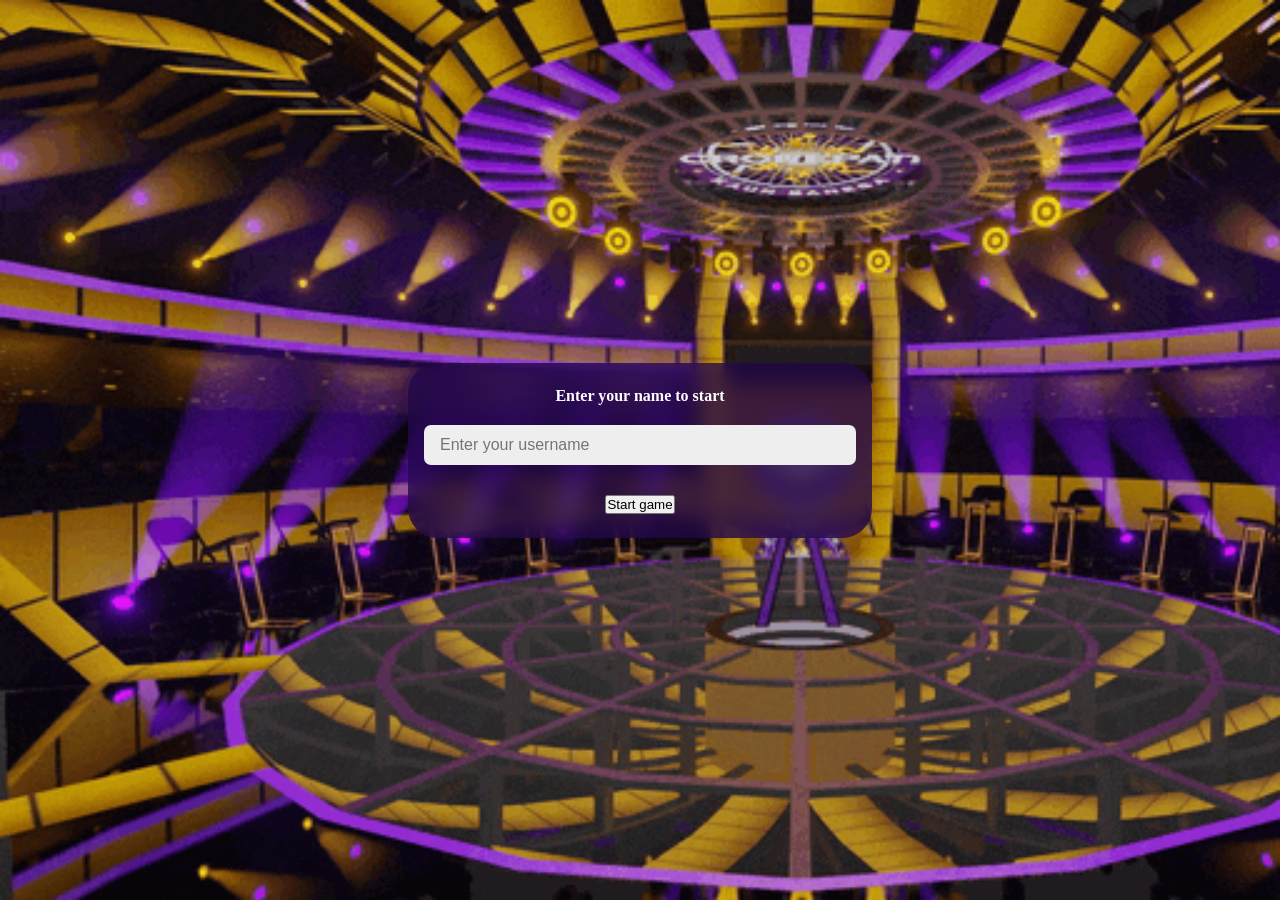
<file: Quiz Game/index.html>
<!DOCTYPE html>
<html lang="en">
<head>
    <meta charset="UTF-8">
    <meta name="viewport" content="width=device-width, initial-scale=1.0">
    <title>KBC</title>
    <link rel="stylesheet" href="index.css"/>
</head>
<body>
    <div id="welcomeScreen" >
        <div class="container">
            <label>Enter your name to start</label>
            <input id="username" type="text" placeholder="Enter your username"/>
            <small class="error" id="usernameError"></small>
            <button onclick="startGame()">Start game</button>
        </div>
    </div>
    <!-- Quiz Area -->
    <div  id="quizArea" class="hide">

        <div class="questionArea">

            <div class="question">
                <!-- lifeline area -->
            <div class="lifelineArea">
                <div id="timer"></div>
                <button id="fiftyFiftyButton" onclick="fiftyFifty()">50-50</button>

            </div>
                <!-- question -->
                <div id="questionStatement">
                </div>
                <div id="answers">

                </div>
            </div>
        </div>
        
        <!-- lever area -->
         <div class="levelArea">
            <ul id="levelList">

            </ul>
         </div>

    </div>
<!-- Result Screen -->
    <div id="resultScreen" class="hide">
        <div class="container">
            <h1 id="message">Better luck next time!</h1>
            <h3 id="priceMoney">You won:</h3>
            <button class="button" onclick="location.reload()">Play Again</button>
        </div>
    </div>

    <script src="index.js"></script>
</body>
</html>
</file>
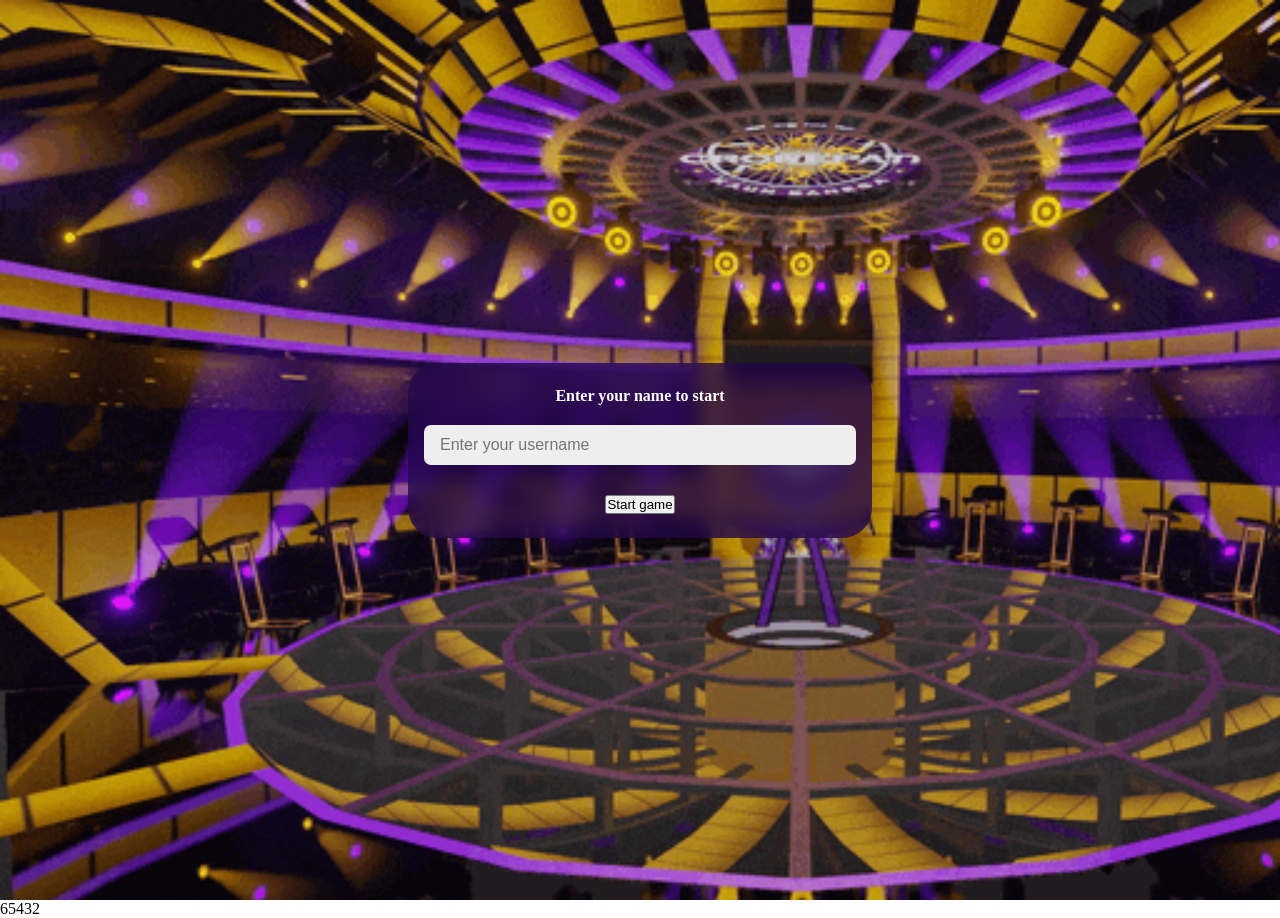
<file: Quiz Game/Assests/index.html>
<!DOCTYPE html>
<html lang="en">
<head>
    <meta charset="UTF-8">
    <meta name="viewport" content="width=device-width, initial-scale=1.0">
    <title>KBC</title>
    <link rel="stylesheet" href="index.css"/>
</head>
<body>
    <div id="welcomeScreen" >
        <div class="container">
            <label>Enter your name to start</label>
            <input id="username" type="text" placeholder="Enter your username"/>
            <small class="error" id="usernameError"></small>
            <button onclick="startGame()">Start game</button>
        </div>
    </div>
    <!-- Quiz Area -->
    <div  id="quizArea" class="hide">
        <div class="questionArea">
            <div class="question">
                <!-- lifeline area -->
            <div class="lifelineArea">
                <button id="fiftyFiftyButton" onclick="fiftyFifty()">50-50</button>
                <div id="timer"></div>
            </div>
                <!-- question -->
                <div id="questionStatement">
                </div>
                <div id="answers">

                </div>
            </div>
        </div>
        
        <!-- lever area -->
         <div class="levelArea">
            <ul id="levelList">

            </ul>
         </div>

    </div>
<!-- Result Screen -->
    <div id="resultScreen" class="hide">
        <div class="container">
            <h1 id="message">Better luck next time!</h1>
            <h3 id="priceMoney">You won:</h3>
            <button class="button" onclick="location.reload()">Play Again</button>
        </div>
    </div>65432

    <script src="index.js"></script>
</body>
</html>
</file>
<file: Quiz Game/index.css>
:root{
    --containerBackgroundColor: #22074dbc;
}

*{
    padding: 0px;
    margin:0px;
}

#welcomeScreen, #resultScreen{
    width: 100%;
    height: 100vh;
    display: flex;
    justify-content: center;
    align-items: center;
    background-image: url("./Assests/welcome_background_screen.gif");
    background-repeat: no-repeat;
    background-size: cover;
}

.container{
    width: 400px;
    height: auto;
    background-color: var(--containerBackgroundColor);
    backdrop-filter: blur(10px);
    display: flex;
    flex-direction: column;
    justify-content: center;
    align-items: center;
    color:white;
    border-radius: 30px;
    padding: 1.5rem 2rem;
}

.container label{
    font-weight: 700;
}

.container input{
    width: 100%;
    height: 40px;
    border:none;
    border-radius: 7px;
    color:#22074d;
    padding: 0 1rem;
    margin: 20px 0;
    background-color: #eee;
    outline: none;
    font-size: 1rem;
}

.button{
    background: linear-gradient(#100241, black);
    color: white;
    text-transform: uppercase;
    outline: none;
    border: none;
    cursor: pointer;
    padding: 12px 0;
    width: 150px;
}

.error{
    color: red;
    padding: 5px;
}
.hide{
    display: none !important;
}

#quizArea{
    width: 100%;
    height: 100vh;
    display: flex;
}

.questionArea{
    width: 75%;
    height: 100vh;
    background-image: url("./Assests/welcome_background_screen.gif");
    background-size: cover;
    background-position: center;
    display: flex;
    flex-direction: column;
    justify-content: end;
}

.levelArea{
    width: 25%;
    height: 100vh;
    display: flex;
    flex-direction: column;
    justify-content: center;
    background-color: #100241;
    color: white;
    
}

#levelList{
   
    font-weight: 100;
    list-style: none;
    font-size: 20px;
    margin-left: 5px;
    
}
.level{
    display: flex;
    align-items: center;
    padding: 10px;
    border-radius: 7px;
}

.levelNumber{
    font-weight: 300;
    width: 30%;     
}

.levelAmount {
    font-weight: 300;
    margin-left: 10px;
}
.level.active{
    background-color: teal;
    margin:0 5px;
}

.question{
    display: flex;
    flex-direction: column;
    justify-content: center;
    align-items: center;
    
}

#questionStatement{
    background: linear-gradient(#100241, black);
    border: 2px solid white;
    color: white;
    border-radius: 10px;
    padding: 20px 60px;
    text-align: center;
    font-size: 20px;

}

#answers{
    width: 100%;
    display: flex;
    justify-content: center;
    flex-wrap: wrap;
    margin-top: 10px;

} 
.answer{
    width: 32%;
    padding:10px;
    text-align: center;
    background: linear-gradient(#100241, black);
    border: 2px solid white;
    color: white;
    font-size:20px;
    border-radius: 10px;
    margin: 0 10px 20px 10px;
    cursor: pointer;   
    
    /* fade animation */
    animation: fadeInAnimation ease 2s;
    animation-iteration-count: 1;
    animation-fill-mode: forwards;


}
@keyframes fadeInAnimation {
    0% {
        opacity: 0;
    }

    100% {
        opacity: 1;
    }
}
.answer:hover{
    background: mediumblue;
}
#resultScreen{
    padding: 5px;
}
#priceMoney{
    margin-bottom: 10px;
}


.lifelineArea{
    display: flex; 
    width: 41.5%;
    gap:1rem;
    justify-content: center;
}

#fiftyFiftyButton{
    width: 70px;  
    height: auto;  
    font-size: 20px;
    margin-left:5px;
    border-radius: 10px;
    border:none;
    padding:5px;
    margin-bottom: 5px;
}

#timer{
    width: 22px;
    height: 22px;
    color: white;
    font-weight: 500;
    font-size: 20px;
    border: 2px solid red;
    border-radius: 50%;
    padding: 5px;
    text-align: center;
    margin-bottom: 5px;
}
</file>
<file: Quiz Game/Assests/index.css>
:root{
    --containerBackgroundColor: #22074dbc;
}

*{
    padding: 0px;
    margin:0px;
}

#welcomeScreen, #resultScreen{
    width: 100%;
    height: 100vh;
    display: flex;
    justify-content: center;
    align-items: center;
    background-image: url("./welcome_background_screen.gif");
    background-repeat: no-repeat;
    background-size: cover;
}

.container{
    width: 400px;
    height: auto;
    background-color: var(--containerBackgroundColor);
    backdrop-filter: blur(10px);
    display: flex;
    flex-direction: column;
    justify-content: center;
    align-items: center;
    color:white;
    border-radius: 30px;
    padding: 1.5rem 2rem;
}

.container label{
    font-weight: 700;
}

.container input{
    width: 100%;
    height: 40px;
    border:none;
    border-radius: 7px;
    color:#22074d;
    padding: 0 1rem;
    margin: 20px 0;
    background-color: #eee;
    outline: none;
    font-size: 1rem;
}

.button{
    background: linear-gradient(#100241, black);
    color: white;
    text-transform: uppercase;
    outline: none;
    border: none;
    cursor: pointer;
    padding: 12px 0;
    width: 150px;
}

.error{
    color: red;
    padding: 5px;
}
.hide{
    display: none !important;
}

#quizArea{
    width: 100%;
    height: 100vh;
    display: flex;
}

.questionArea{
    width: 75%;
    height: 100vh;
    background-image: url("./welcome_background_screen.gif");
    background-size: cover;
    background-position: center;
    display: flex;
    flex-direction: column;
    justify-content: end;
}

.levelArea{
    width: 25%;
    height: 100vh;
    display: flex;
    flex-direction: column;
    justify-content: center;
    background-color: #100241;
    color: white;
}

#levelList{
   
    font-weight: 100;
    list-style: none;
}
.level{
    display: flex;
    align-items: center;
    padding: 4px;
    border-radius: 7px;
}

.levelNumber{
    font-weight: 300;
    width: 30%;     
}

.levelAmount {
    font-weight: 300;
}
.level.active{
    background-color: teal;
    margin:0 5px;
}

.question{
    display: flex;
    flex-direction: column;
    justify-content: center;
    align-items: center;
    
}

#questionStatement{
    background: linear-gradient(#100241, black);
    border: 2px solid white;
    color: white;
    border-radius: 10px;
    padding: 20px 60px;
    text-align: center;
    font-size: 18px;

}

#answers{
    width: 100%;
    display: flex;
    justify-content: center;
    flex-wrap: wrap;
    margin-top: 10px;

} 
.answer{
    width: 32%;
    padding:10px;
    text-align: center;
    background: linear-gradient(#100241, black);
    border: 2px solid white;
    color: white;
    font-size:20px;
    border-radius: 10px;
    margin: 0 10px 20px 10px;
    cursor: pointer;   
    
    /* fade animation */
    animation: fadeInAnimation ease 2s;
    animation-iteration-count: 1;
    animation-fill-mode: forwards;


}
@keyframes fadeInAnimation {
    0% {
        opacity: 0;
    }

    100% {
        opacity: 1;
    }
}
.answer:hover{
    background: mediumblue;
}

#timer{
    width: 20px;
    height: 20px;
    color: white;
    font-weight: 500;
    font-size: 18px;
    border: 2px solid red;
    border-radius: 50%;
    padding: 5px;
    text-align: center;
}

.lifelineArea{
    display: flex;
    width: 74%;
    gap:12rem;
}
</file>
